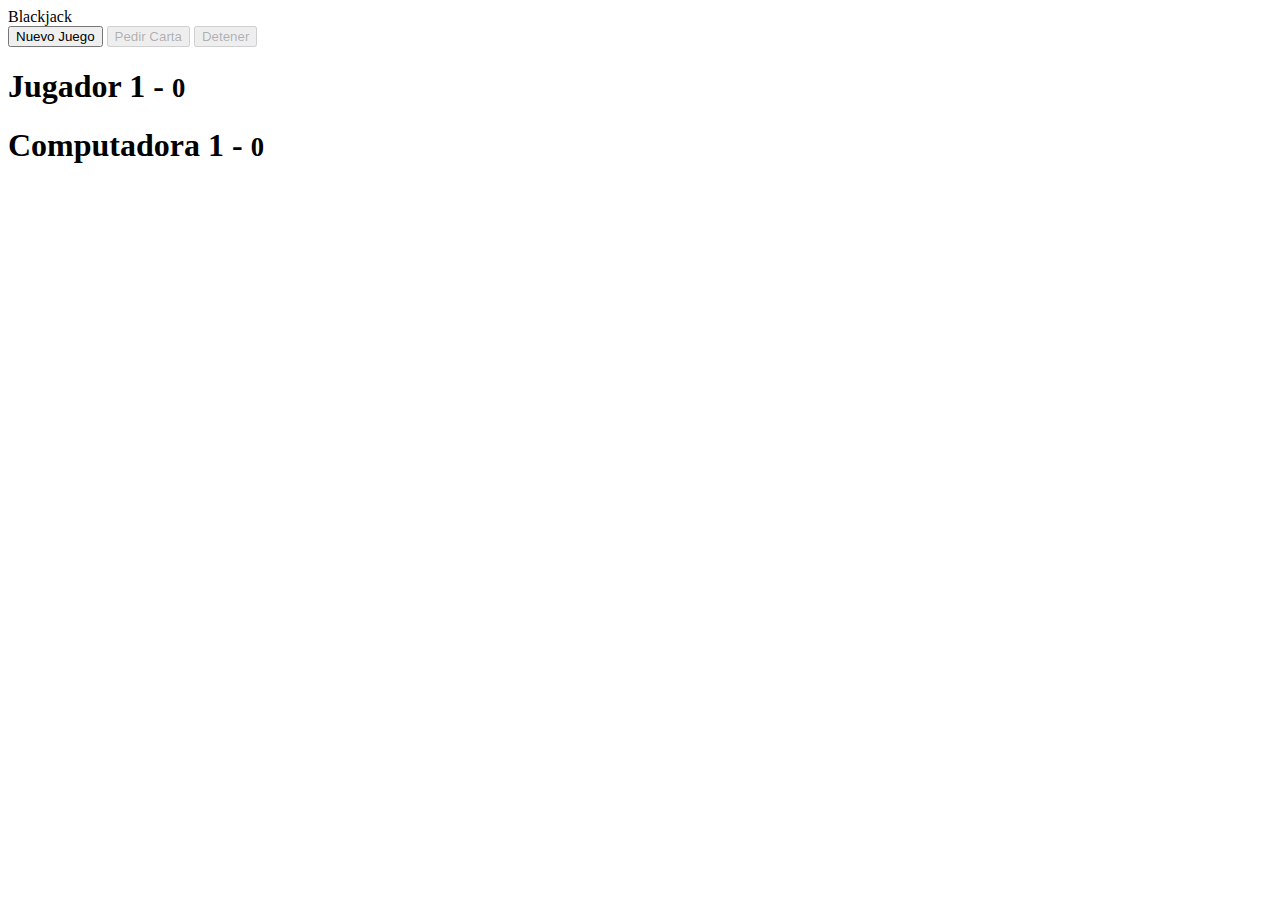
<file: index.html>
<!doctype html>
<html lang="en">
  <head>
    <meta charset="UTF-8" />
    <link rel="icon" type="image/svg+xml" href="/vite.svg" />
    <meta name="viewport" content="width=device-width, initial-scale=1.0" />
    <title>BlackJack - Vite</title>

    <!-- bootstrapcd -->
    <link href="https://cdn.jsdelivr.net/npm/bootstrap@5.3.2/dist/css/bootstrap.min.css" rel="stylesheet" integrity="sha384-T3c6CoIi6uLrA9TneNEoa7RxnatzjcDSCmG1MXxSR1GAsXEV/Dwwykc2MPK8M2HN" crossorigin="anonymous">

  </head>
  <body>
    <header class="titulo">
      Blackjack
  </header>    

  <div class="row mt-2">
      <div class="col text-center">
          <button id="btnNuevo" class="btn btn-danger">Nuevo Juego</button>
          <button id="btnPedir" disabled class="btn btn-primary">Pedir Carta</button>
          <button id="btnDetener" disabled class="btn btn-primary">Detener</button>
      </div>
  </div>

  <div class="row container">
      <div class="col">
          <h1>Jugador 1 - <small>0</small></h1>
          <div id="jugador-cartas" class="divCartas">
              
          </div>
      </div>
  </div>

  <div class="row container mt-2">
      <div class="col">
          <h1>Computadora 1 - <small>0</small></h1>
          <div id="computadora-cartas" class="divCartas">

          </div>
      </div>
  </div>


    <div id="app"></div>
    <script type="module" src="/main.js"></script>
  </body>
</html>
</file>
